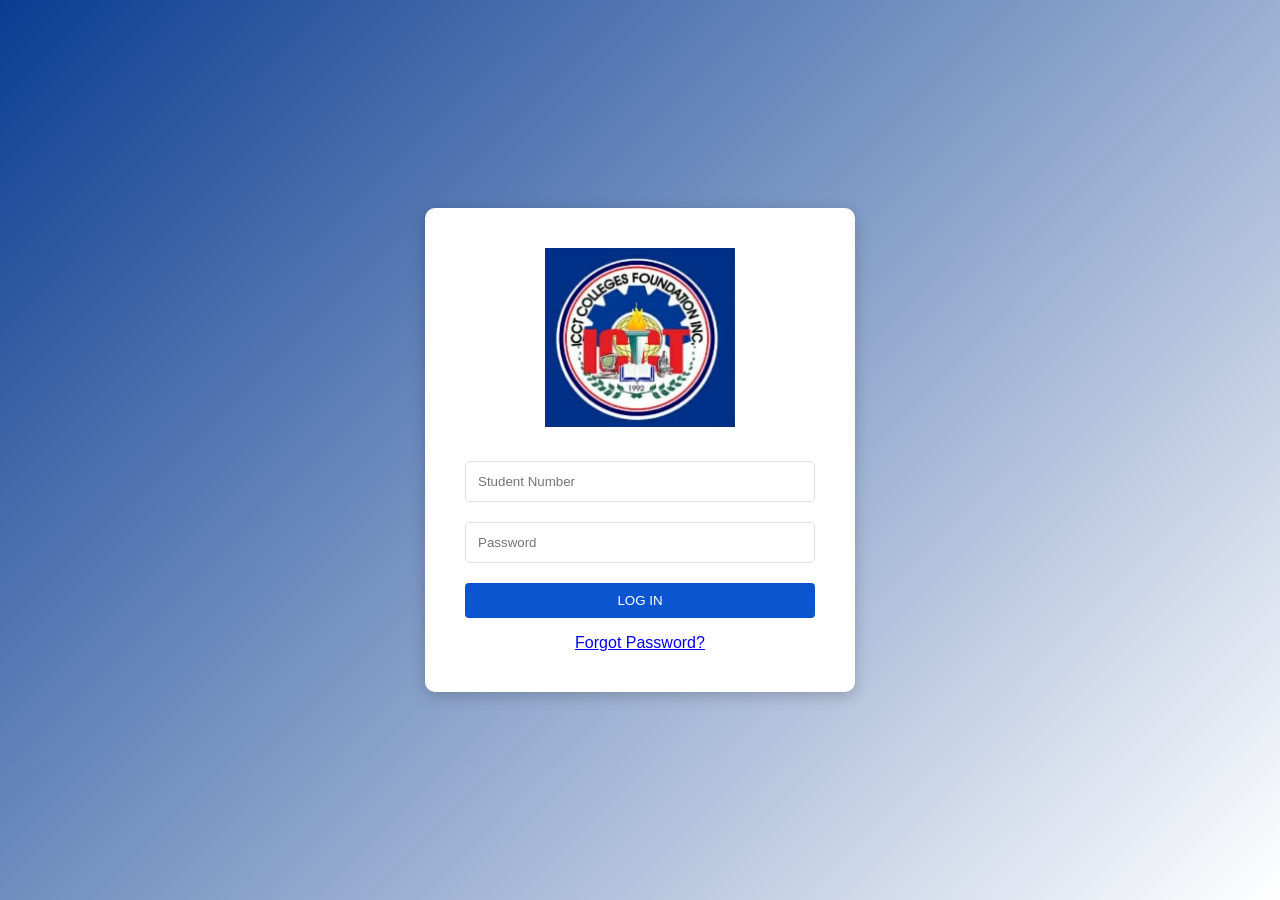
<file: index.html>
<!DOCTYPE html>
<html lang="en">
<head>
    <meta charset="UTF-8">
    <meta name="viewport" content="width=device-width, initial-scale=1.0">
    <title>Login - ICCT Portal</title>
    <link rel="stylesheet" href="style.css">
</head>
<body class="login-body">

<div class="login-container">
    <div class="login-header">
        <img src="logo.jpg" class="login-logo" alt="Logo">
    </div>
    
    <div class="login-form">
        <input type="text" id="username" placeholder="Student Number">
        <input type="password" id="password" placeholder="Password">
        
        <button onclick="login()" class="login-btn">LOG IN</button>
        <p id="error"></p> </div>
    
    <div class="login-footer">
        <a href="#">Forgot Password?</a>
    </div>
</div>

<script src="script.js"></script>
</body>
</html>
</file>
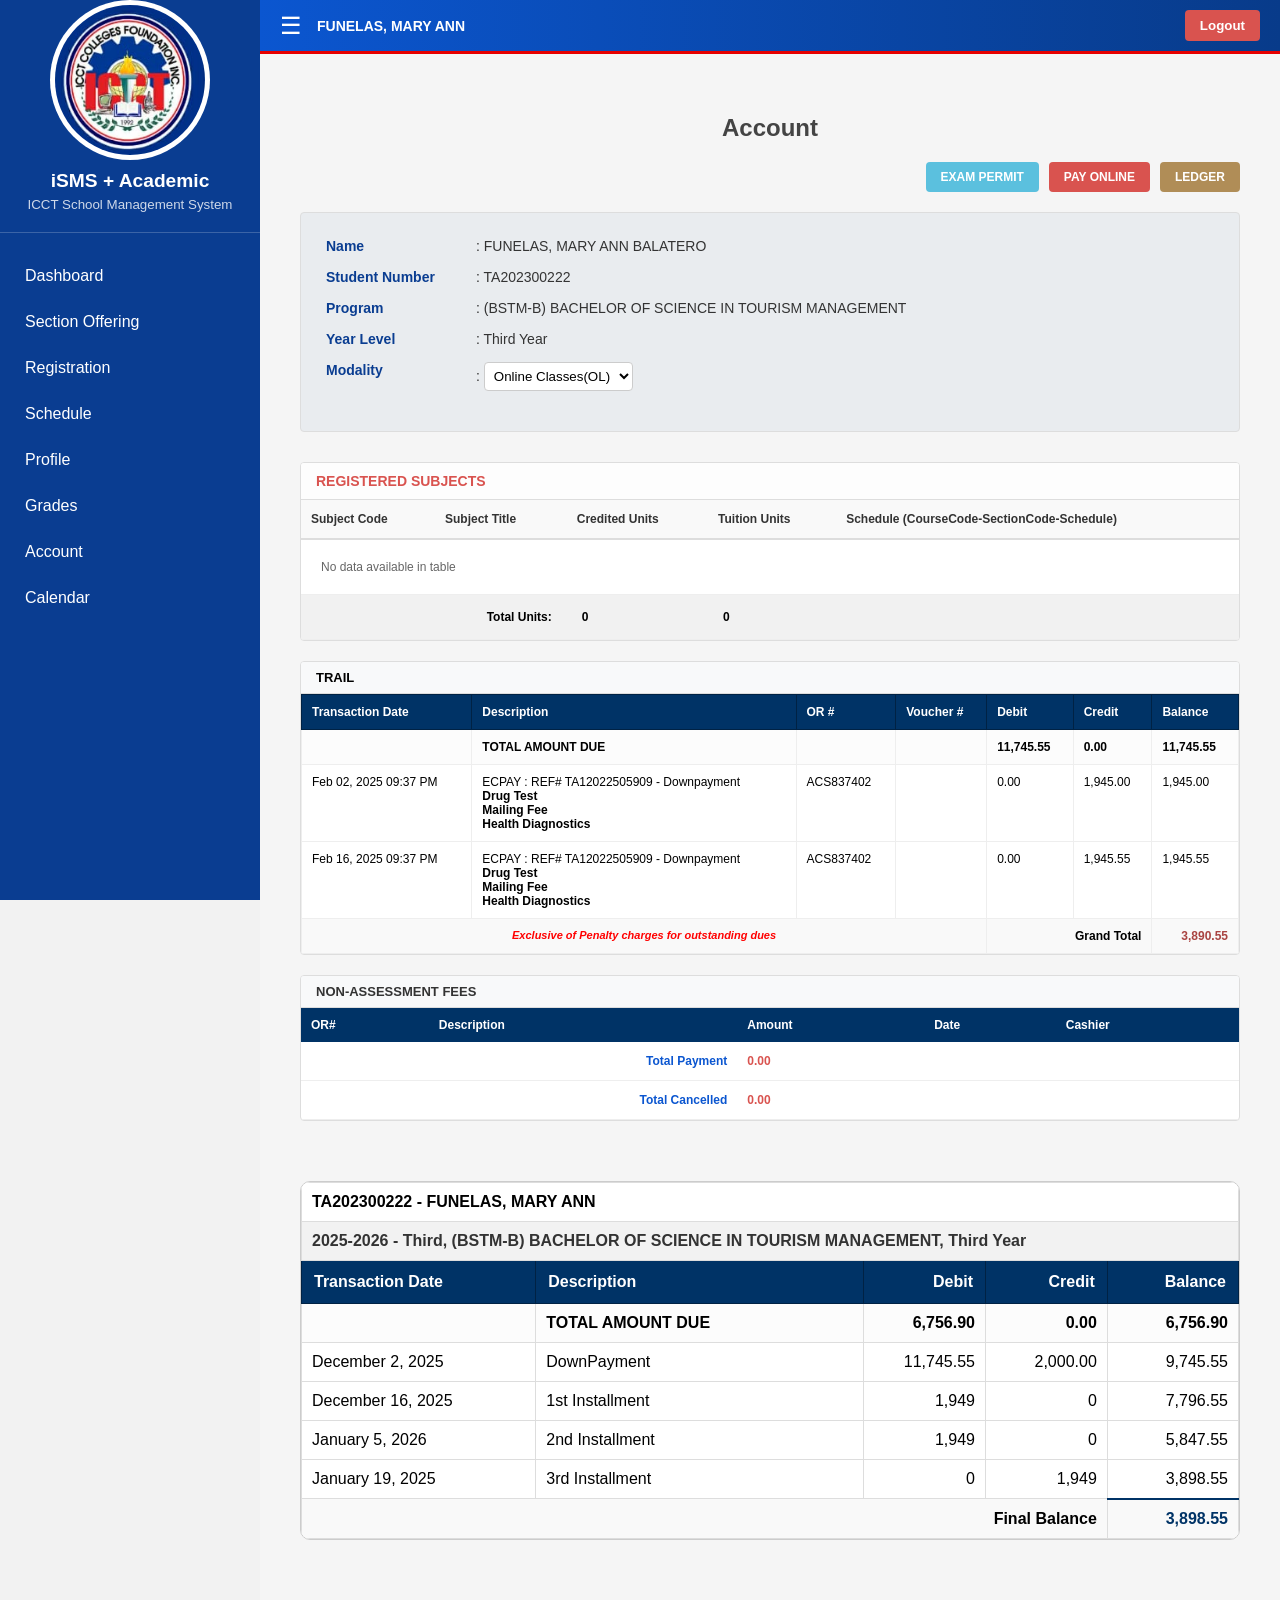
<file: account.html>
<!DOCTYPE html>
<html lang="en">
<head>
    <meta charset="UTF-8">
    <meta name="viewport" content="width=device-width, initial-scale=1.0">
    <title>Account - ICCT Portal</title>
    <link rel="stylesheet" href="style.css">
</head>
<body>

<div class="container">
    <div class="sidebar" id="sidebar">
        <div class="logo-area">
            <img src="logo.jpg" class="logo" alt="Logo">
            <h2>iSMS + Academic</h2>
            <small>ICCT School Management System</small>
        </div>
        <div class="menu">
    <a href="dashboard.html">Dashboard</a>
    <a href="#">Section Offering</a>
    <a href="#">Registration</a>
    <a href="#">Schedule</a>
    <a href="#">Profile</a>
    <a href="#">Grades</a>
    <a href="account.html">Account</a>
    <a href="#">Calendar</a>
</div>
    </div>

    <div class="main">
        <div class="topbar">
            <div class="topbar-upper">
    <div class="topbar-left">
        <span class="menu-toggle" onclick="toggleSidebar()">☰</span>
        <span class="student-name">FUNELAS, MARY ANN</span>
    </div>
    <button onclick="logout()" class="top-logout-btn">Logout</button>
</div>
        </div>

        <div class="content">
            <h2 style="text-align: center; color: #444; margin-bottom: 20px;">Account</h2>
            
            <div class="account-actions">
                <button class="btn btn-blue">EXAM PERMIT</button>
                <button class="btn btn-red">PAY ONLINE</button>
                <button class="btn btn-gold">LEDGER</button>
            </div>

            <div class="info-card">
                <div class="info-row"><span class="label">Name</span><span class="value">: FUNELAS, MARY ANN BALATERO</span></div>
                <div class="info-row"><span class="label">Student Number</span><span class="value">: TA202300222</span></div>
                <div class="info-row"><span class="label">Program</span><span class="value">: (BSTM-B) BACHELOR OF SCIENCE IN TOURISM MANAGEMENT</span></div>
                <div class="info-row"><span class="label">Year Level</span><span class="value">: Third Year</span></div>
                <div class="info-row">
                    <span class="label">Modality</span>
                    <span class="value">: 
                        <select><option>Online Classes(OL)</option><option>Face to Face</option></select>
                    </span>
                </div>
            </div>

            <div class="subjects-container">
                <div class="subjects-header">REGISTERED SUBJECTS</div>
                <table class="subjects-table">
                    <thead>
                        <tr>
                            <th>Subject Code</th>
                            <th>Subject Title</th>
                            <th>Credited Units</th>
                            <th>Tuition Units</th>
                            <th>Schedule (CourseCode-SectionCode-Schedule)</th>
                        </tr>
                    </thead>
                    <tbody>
                        <tr>
                            <td colspan="5" style="text-align: left; padding: 20px; color: #666;">No data available in table</td>
                        </tr>
                    </tbody>
                    <tfoot>
                        <tr class="table-footer">
                            <td></td>
                            <td style="text-align: right; font-weight: bold;">Total Units:</td>
                            <td>0</td>
                            <td>0</td>
                            <td></td>
                        </tr>
                    </tfoot>
                </table>
            </div>

            <div class="trail-container">
                <div class="trail-header">TRAIL</div>
                <table class="trail-table">
                    <thead>
                        <tr>
                            <th>Transaction Date</th>
                            <th>Description</th>
                            <th>OR #</th>
                            <th>Voucher #</th>
                            <th>Debit</th>
                            <th>Credit</th>
                            <th>Balance</th>
                        </tr>
                    </thead>
                    <tbody>
                        <tr class="total-due-row">
                            <td></td>
                            <td>TOTAL AMOUNT DUE</td>
                            <td></td>
                            <td></td>
                            <td>11,745.55</td>
                            <td>0.00</td>
                            <td>11,745.55</td>
                        </tr>
                        <tr>
                            <td>Feb 02, 2025 09:37 PM</td>
                            <td>
                                ECPAY : REF# TA12022505909 - Downpayment<br>
                                <strong>Drug Test</strong><br>
                                <strong>Mailing Fee</strong><br>
                                <strong>Health Diagnostics</strong>
                            </td>
                            <td>ACS837402</td>
                            <td></td>
                            <td>0.00</td>
                            <td>1,945.00</td>
                            <td>1,945.00</td>
                        </tr>
                        <tr>
                            <td>Feb 16, 2025 09:37 PM</td>
                            <td>ECPAY : REF# TA12022505909 - Downpayment<br>
                                <strong>Drug Test</strong><br>
                                <strong>Mailing Fee</strong><br>
                                <strong>Health Diagnostics</strong>

                                <td>ACS837402</td>
                            <td></td>
                            <td>0.00</td>
                            <td>1,945.55</td>
                            <td>1,945.55</td>
                        </tr>
                        
                    </tbody>
                    <tfoot>
                        <tr class="grand-total-row">
                            <td colspan="4" class="penalty-notice" style="color: red; font-style: italic; text-align: center;">Exclusive of Penalty charges for outstanding dues</td>
                            <td colspan="2" class="total-label" style="font-weight: bold; text-align: right;">Grand Total</td>
                            <td class="final-balance" style="font-weight: bold; color: #a94442;">3,890.55</td>
                        </tr>
                    </tfoot>
                </table>
            </div>

            <div class="non-assessment-container">
                <div class="non-assessment-header">NON-ASSESSMENT FEES</div>
                <table class="non-assessment-table">
                    <thead>
                        <tr>
                            <th>OR#</th>
                            <th>Description</th>
                            <th>Amount</th>
                            <th>Date</th>
                            <th>Cashier</th>
                        </tr>
                    </thead>
                    <tbody>
                        <tr>
                            <td></td>
                            <td style="text-align: right; color: #0b56d0; font-weight: bold;">Total Payment</td>
                            <td style="color: #d9534f; font-weight: bold;">0.00</td>
                            <td></td>
                            <td></td>
                        </tr>
                        <tr>
                            <td></td>
                            <td style="text-align: right; color: #0b56d0; font-weight: bold;">Total Cancelled</td>
                            <td style="color: #d9534f; font-weight: bold;">0.00</td>
                            <td></td>
                            <td></td>
                        </tr>
                    </tbody>
                </table>
            </div>
            <div class="ledger-container">
    <div class="ledger-header" style="border: 1px solid #ddd; border-bottom: none; padding: 10px; font-weight: bold; background-color: #fff;">
        TA202300222 - FUNELAS, MARY ANN
    </div>
    <table class="ledger-table" style="width: 100%; border-collapse: collapse; border: 1px solid #ddd;">
        <thead>
            <tr style="background-color: #f2f2f2; color: #333; font-weight: bold;">
                <td colspan="5" style="padding: 10px; border: 1px solid #ddd;">
                    2025-2026 - Third, (BSTM-B) BACHELOR OF SCIENCE IN TOURISM MANAGEMENT, Third Year
                </td>
            </tr>
            <tr style="background-color: #003366; color: white;">
                <th style="padding: 12px; text-align: left; border: 1px solid #002244; width: 25%;">Transaction Date</th>
                <th style="padding: 12px; text-align: left; border: 1px solid #002244; width: 35%;">Description</th> 
                <th style="padding: 12px; text-align: right; border: 1px solid #002244; width: 13%;">Debit</th>
                <th style="padding: 12px; text-align: right; border: 1px solid #002244; width: 13%;">Credit</th>
                <th style="padding: 12px; text-align: right; border: 1px solid #002244; width: 14%;">Balance</th>
            </tr>
        </thead>
        <tbody>
            <tr class="total-due-row" style="font-weight: bold;">
                <td style="padding: 10px; border: 1px solid #ddd;"></td>
                <td style="padding: 10px; border: 1px solid #ddd;">TOTAL AMOUNT DUE</td>
                <td style="padding: 10px; border: 1px solid #ddd; text-align: right;">6,756.90</td>
                <td style="padding: 10px; border: 1px solid #ddd; text-align: right;">0.00</td>
                <td style="padding: 10px; border: 1px solid #ddd; text-align: right;">6,756.90</td>
            </tr>
            <tr>
                <td style="padding: 10px; border: 1px solid #ddd;">December 2, 2025</td>
                <td style="padding: 10px; border: 1px solid #ddd;">DownPayment</td>
                <td style="padding: 10px; border: 1px solid #ddd; text-align: right;">11,745.55</td>
                <td style="padding: 10px; border: 1px solid #ddd; text-align: right;">2,000.00</td>
                <td style="padding: 10px; border: 1px solid #ddd; text-align: right;">9,745.55</td>
            </tr>
            <tr>
                <td style="padding: 10px; border: 1px solid #ddd;">December 16, 2025</td>
                <td style="padding: 10px; border: 1px solid #ddd;">1st Installment</td>
                <td style="padding: 10px; border: 1px solid #ddd; text-align: right;">1,949</td>
                <td style="padding: 10px; border: 1px solid #ddd; text-align: right;">0</td>
                <td style="padding: 10px; border: 1px solid #ddd; text-align: right;">7,796.55</td>
            </tr>
            <tr>
                <td style="padding: 10px; border: 1px solid #ddd;">January 5, 2026</td>
                <td style="padding: 10px; border: 1px solid #ddd;">2nd Installment</td>
                <td style="padding: 10px; border: 1px solid #ddd; text-align: right;">1,949</td>
                <td style="padding: 10px; border: 1px solid #ddd; text-align: right;">0</td>
                <td style="padding: 10px; border: 1px solid #ddd; text-align: right;">5,847.55</td>
            </tr>
            <tr>
                <td style="padding: 10px; border: 1px solid #ddd;">January 19, 2025</td>
                <td style="padding: 10px; border: 1px solid #ddd;">3rd Installment</td>
                <td style="padding: 10px; border: 1px solid #ddd; text-align: right;">0</td>
                <td style="padding: 10px; border: 1px solid #ddd; text-align: right;">1,949</td>
                <td style="padding: 10px; border: 1px solid #ddd; text-align: right;">3,898.55</td>
            </tr>
            </tbody>
        <tfoot>
            <tr class="ledger-footer">
                <td colspan="4" style="text-align: right; font-weight: bold; padding: 10px; border: 1px solid #ddd;">Final Balance</td>
                <td class="final-amt" style="text-align: right; font-weight: bold; color: #003366; padding: 10px; border: 1px solid #ddd; border-top: 2px solid #003366;">3,898.55</td>
            </tr>
        </tfoot>
    </table>
</div>

        </div> </div> </div> <script src="script.js"></script>
</body>
</html>
</file>
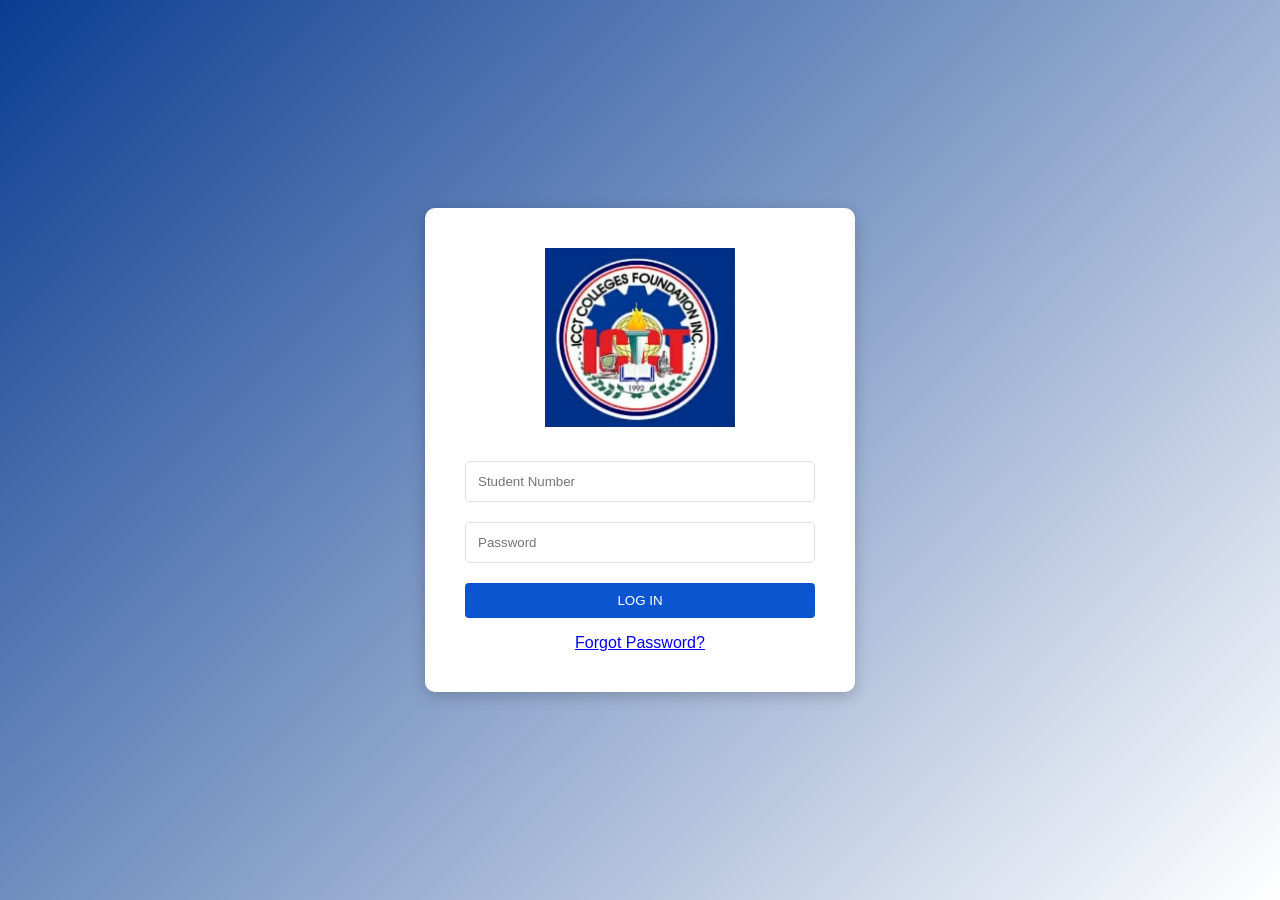
<file: dashboard.html>
<!DOCTYPE html>
<html lang="en">
<head>
    <meta charset="UTF-8">
    <meta name="viewport" content="width=device-width, initial-scale=1.0">
    <title>Student Dashboard</title>
    <link rel="stylesheet" href="style.css">
</head>
<body>

<div class="container">
    <div class="sidebar" id="sidebar">
        <div class="logo-area">
            <img src="logo.jpg" class="logo" alt="Logo">
            <h2>iSMS + Academic</h2>
            <small>ICCT School Management System</small>
        </div>

        <div class="menu">
    <a href="dashboard.html">Dashboard</a>
    <a href="#">Section Offering</a>
    <a href="#">Registration</a>
    <a href="#">Schedule</a>
    <a href="#">Profile</a>
    <a href="#">Grades</a>
    <a href="account.html">Account</a>
    <a href="#">Calendar</a>
</div>
    </div>

    <div class="main">
    <div class="topbar">
        <div class="topbar-upper">
            <div class="topbar-left">
                <span class="menu-toggle" onclick="toggleSidebar()">☰</span>
                <span class="student-name">FUNELAS, MARY ANN</span>
            </div>
            <button onclick="logout()" class="top-logout-btn">Logout</button>
        </div>
        <div class="topbar-lower">
            You are here : AIMS / Student Dashboard
        </div>
    </div>

    <div class="content">
        <h1>Welcome to Student Dashboard 🎓</h1>
        </div>
</div>

<script src="script.js"></script>
</body>
</html>
</file>
<file: style.css>
body {
    margin: 0;
    font-family: Arial, Helvetica, sans-serif;
    background: #f2f2f2;
}

.container {
    display: flex;
    min-height: 100vh;
}


.sidebar {
    width: 260px;
    min-width: 260px; 
    background: #0a3d91;
    color: white;
    transition: all 0.3s ease;
}

.sidebar.hidden {
    transform: translateX(-260px);
}


.logo-area {
    text-align: center;
    padding-bottom: 20px;
    border-bottom: 1px solid rgba(255,255,255,0.2);
    margin-bottom: 20px;
}

.logo {
    width: 150px;
    height: 150px;
    display: block;
    margin: 0 auto 10px;
    border-radius: 50%;
    background: white;
    padding: 5px;
}

.logo-area h2 {
    font-size: 1.2rem;
    margin: 5px 0;
}

.logo-area small {
    display: block;
    opacity: 0.8;
}


.menu a {
    display: block;
    padding: 14px 20px;
    text-decoration: none;
    color: white;
    border-left: 5px solid transparent;
    transition: all 0.2s ease;
}

.menu a:hover, .menu a.active {
    background: #0d4fc2;
    border-left: 5px solid #e60000;
}


.main {
    flex: 1;
    display: flex;
    flex-direction: column;
    transition: all 0.3s ease;
}

.topbar {
    background: linear-gradient(90deg, #0b56d0, #083b8a);
    color: white;
    padding: 10px 0; 
    border-bottom: 3px solid #e60000;
}

.topbar-upper {
    display: flex;
    justify-content: space-between; 
    align-items: center;
    width: 100%;
    padding: 0 20px;
    box-sizing: border-box;
}

.topbar-left {
    display: flex;
    align-items: center;
    gap: 15px; 
}

.top-logout-btn {
    background-color: #d9534f;
    color: white;
    border: none;
    padding: 8px 15px;
    border-radius: 4px;
    cursor: pointer;
    font-weight: bold;
}

.top-logout-btn:hover {
    background-color: #c9302c;
}

.menu-toggle {
    font-size: 24px;
    cursor: pointer;
}

.topbar-lower {
    font-size: 13px;
    margin-top: 5px;
    opacity: 0.9;
    padding-left: 35px; 
}

.content {
    padding: 40px;
    background: #f5f5f5;
    flex: 1;
}

.content h1 {
    background: white;
    padding: 20px;
    border-left: 6px solid #0a3d91;
    margin-top: 0;
}


.sidebar.hidden {
    margin-left: -260px; 
}


.account-actions {
    display: flex;
    justify-content: flex-end;
    gap: 10px;
    margin-bottom: 20px;
}

.btn {
    padding: 8px 15px;
    border: none;
    border-radius: 4px;
    color: white;
    font-weight: bold;
    cursor: pointer;
    font-size: 12px;
}

.btn-blue { background: #5bc0de; }
.btn-red { background: #d9534f; }
.btn-gold { background: #b08d57; }

.info-card {
    background: #e9ecef; 
    padding: 25px;
    border-radius: 4px;
    border: 1px solid #ddd;
}

.info-row {
    display: flex;
    margin-bottom: 15px;
    font-size: 14px;
}

.info-row .label {
    width: 150px;
    font-weight: bold;
    color: #0a3d91;
}

.info-row .value {
    flex: 1;
    color: #333;
}

select {
    padding: 5px;
    border: 1px solid #ccc;
    border-radius: 4px;
    background: white;
    font-family: Arial, sans-serif;
}


.subjects-container {
    background: white;
    margin-top: 30px;
    border: 1px solid #ddd;
    border-radius: 4px;
    overflow: hidden;
}

.subjects-header {
    padding: 10px 15px;
    color: #d9534f;
    font-weight: bold;
    font-size: 14px;
    border-bottom: 1px solid #ddd;
    background: #fdfdfd;
}

.subjects-table {
    width: 100%;
    border-collapse: collapse;
    font-size: 12px;
}

.subjects-table th {
    text-align: left;
    padding: 12px 10px;
    border-bottom: 2px solid #ddd;
    color: #333;
    background-color: #f9f9f9;
}

.subjects-table td {
    padding: 10px;
    border-bottom: 1px solid #eee;
}

.table-footer {
    background-color: #f1f1f1;
    font-weight: bold;
}

.table-footer td {
    padding: 15px;
}


.trail-container {
    background: white;
    margin-top: 20px;
    border: 1px solid #ddd;
    border-radius: 4px;
    overflow: hidden;
}

.trail-header {
    padding: 8px 15px;
    background: #f8f9fa;
    font-weight: bold;
    font-size: 13px;
    border-bottom: 1px solid #ddd;
}

.trail-table {
    width: 100%;
    border-collapse: collapse;
    font-size: 12px;
}

.trail-table thead th {
    background: #003366; 
    color: white;
    text-align: left;
    padding: 10px;
    border: 1px solid #002244;
}

.trail-table td {
    padding: 10px;
    border: 1px solid #eee;
    vertical-align: top;
}

.total-due-row {
    font-weight: bold;
    background-color: #fcfcfc;
}

.grand-total-row {
    background: #f9f9f9;
    font-weight: bold;
}

.penalty-notice {
    color: red !important;
    text-align: center;
    font-style: italic;
    font-size: 11px;
}

.total-label {
    text-align: right;
}

.final-balance {
    color: #a94442; 
    font-weight: bold;
    text-align: right;
}


.non-assessment-container {
    background: white;
    margin-top: 20px;
    border: 1px solid #ddd;
    border-radius: 4px;
    overflow: hidden;
    margin-bottom: 60px;
}

.non-assessment-header {
    padding: 8px 15px;
    background: #f8f9fa;
    font-weight: bold;
    font-size: 13px;
    color: #333;
    border-bottom: 1px solid #ddd;
}

.non-assessment-table {
    width: 100%;
    border-collapse: collapse;
    font-size: 12px;
}

.non-assessment-table thead th {
    background: #003366; 
    color: white;
    text-align: left;
    padding: 10px;
    font-size: 12px;
}

.non-assessment-table td {
    padding: 12px 10px;
    border-bottom: 1px solid #eee;
    font-size: 12px;
}

.login-body {
    background: linear-gradient(135deg, #0a3d91 0%, #ffffff 100%);
    display: flex;
    justify-content: center;
    align-items: center;
    height: 100vh;
    margin: 0;
    font-family: Arial, sans-serif;
}

.login-page {
    background-color: #f4f4f4;
    display: flex;
    justify-content: center;
    align-items: center;
    height: 100vh;
    margin: 0;
}

.login-container {
    background: white;
    padding: 40px;
    border-radius: 10px;
    box-shadow: 0 4px 15px rgba(0,0,0,0.2);
    width: 350px;
    text-align: center;
}

.login-btn {
    width: 100%;
    padding: 10px;
    background-color: #0b56d0;
    color: white;
    border: none;
    border-radius: 4px;
    cursor: pointer;
    margin-top: 10px;
}

.sidebar {
    display: flex;
    flex-direction: column;
    height: 100vh;
}

.menu {
    display: flex;
    flex-direction: column;
    height: 100%; 
}

.logout-btn {
    margin-top: auto; 
    margin-bottom: 30px;
    background-color: #d9534f !important;
    color: white !important;
    text-align: center;
    padding: 10px;
    margin-left: 10px;
    margin-right: 10px;
    border-radius: 5px;
    text-decoration: none;
}

.login-logo {
    width: 190px;
    height: auto;
    margin-bottom: 20px;
    object-fit: contain;
}

.login-form input {
    width: 100%;
    padding: 12px;
    margin: 10px 0;
    border: 1px solid #ddd;
    border-radius: 5px;
    box-sizing: border-box; /* Keeps padding inside the width */
}

.student-name {
    font-weight: bold;
    font-size: 14px;
}


.ledger-container {
    margin: 20px 0;
    border: 1px solid #ccc;
    background-color: white;
    border-radius: 10px;
    overflow: hidden;
}

.ledger-header {
    background-color: #f8f9fa;
    padding: 10px;
    font-weight: bold;
    border-bottom: 2px solid #003366;
}

.ledger-table {
    width: 100%;
    border-collapse: collapse;
    margin-top: 0;
}

.ledger-table th, .ledger-table td {
    padding: 12px 10px;
    border: 1px solid #e0e0e0; 
}

.semester-header {
    background-color: #e9ecef;
    font-weight: bold;
}

.ledger-footer {
    background-color: #f9f9f9;
}

.total-due-row {
    font-weight: bold;
    background-color: #fcfcfc;
}

.final-amt {
    border-top: 2px solid #003366 !important; 
    padding: 10px;
}

.column-titles th {
    background-color: #003366; /* The deep blue color */
    color: white;
    padding: 10px;
    border: 1px solid #002244;
}
</file>
